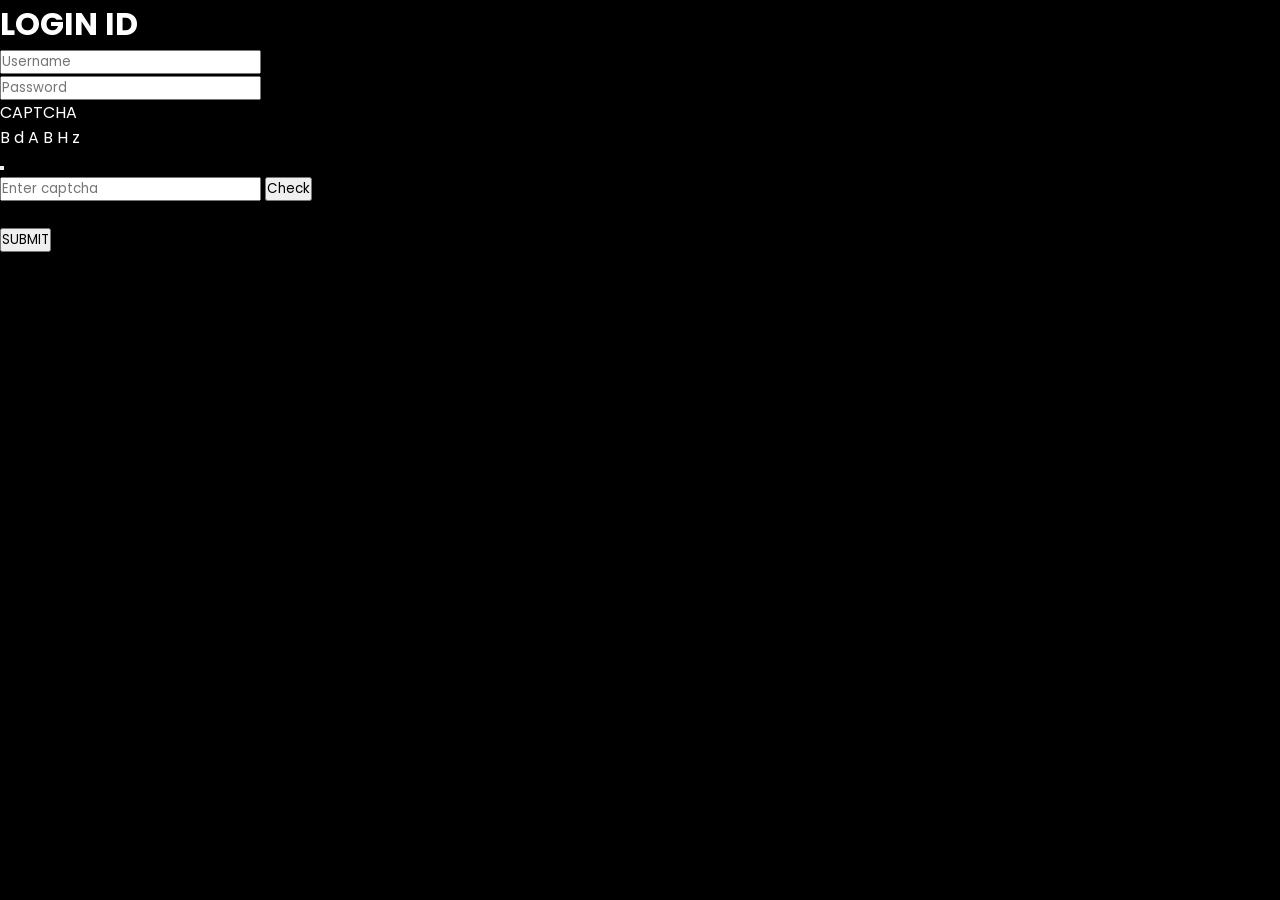
<file: Captcha.html>
<!DOCTYPE html>
<html lang="en">
<head>
    <meta charset="UTF-8">
    <meta name="viewport" content="width=device-width, initial-scale=1.0">
    <title>Captcha</title>
    <link rel="stylesheet" href="style.css">
</head>
<body>
<div class="background"></div>
    <div class="container">
        <h1>LOGIN ID</h1>
        <form >
          <input type="text" placeholder="Username" /><br />
          <input type="text" placeholder="Password" /><br />
        </form>

        <div class="wrapper">
            <header>CAPTCHA</header>
            <div class="captcha-area">
              <div class="captcha-img">
                <span class="captcha"></span>
              </div>
              <button class="reload-btn"><i class="fas fa-redo-alt"></i></button>
            </div>
            <form action="#" class="input-area">
              <input type="text" class="style" placeholder="Enter captcha" maxlength="6" spellcheck="false" required>
              <button class="check-btn">Check</button>
            </form>
            <div class="status-text" style="font-size: x-small;"></div>
          </div>
          <br>

          <button type="submit" class="container2">SUBMIT</button>
          <script src="script.js"></script>
      </div>
</body>
</html>
</file>
<file: style.css>
@import url("https://fonts.googleapis.com/css2?family=Poppins:wght@500;700;800&display=swap");

* {
    margin: 0;
    padding: 0;
    box-sizing: border-box;
    font-family: 'Poppins', sans-serif;
}

body {
    background-color: #000;
    color: #fff;
}

.header {
    width: 100%;
    height: 100vh;
    background-image: linear-gradient(rgba(0,0,0,0.7),rgba(0,0,0,0.7)), url(./Assets/header-image.png);
    background-size: cover;
    background-position: center;
    padding: 10px 8%;
    position: relative;
}

nav {
    display: flex;
    align-items: center;
    justify-content: space-between;
    padding: 10px 0;
}

.logo {
    width: 150px;
    cursor: pointer;
}

nav button {
    border: none;
    outline: none;
    background-color: #db0001;
    color: #fff;
    padding: 7px 20px;
    font-size: 12px;
    border-radius: 4px;
    margin-left: 10px;
    cursor: pointer;
}

.lang-btn {
    display: inline-flex;
    align-items: center;
    background: transparent;
    border: 1px solid #fff;
    padding: 7px 10px;
}

.lang-btn img {
    width: 10px;
    margin-left: 10px;
} 

.fa-globe {
    color: #fff;
    width: 10px;
    margin-right: 10px;
}

.header-content {
    position: absolute;
    top: 50%;
    left: 50%;
    transform: translate(-50%,-50%);
    text-align: center;
    margin-top: 100px;
}

.header-content h1 {
    font-size: 60px;
    line-height: 70px;
    font-weight: 600;
    max-width: 650px;
}

.header-content h3 {
    font-weight: 400;
    margin-bottom: 20px;
}

.email-signup {
    background: #fff;
    border-radius: 4px;
    display: flex;
    align-items: center;
    margin-top: 30px;
    overflow: hidden;
}

.email-signup input {
    flex: 1;
    border: 0;
    outline: 0;
    margin-left: 20px;
}

.email-signup button {
    background-color: #db0001;
    border: none;
    outline: none;
    color: #fff;
    font-size: 16px;
    cursor: pointer;
    padding: 15px 30px;
}


.features {
    padding: 50px 12%;
    font-size: 22px;
}

.row {
    display: flex;
    align-items: center;
    width: 100%;
    flex-wrap: wrap;
    padding: 50px 0;
}

.text-col, .img-col {
    flex-basis: 50%;
    margin-bottom: 20px;
}

.img-col img {
    display: block;
    width: 90%;
    margin: auto;
}

.features h2 {
    font-size: 50px;
    font-weight: 600;
    margin-bottom: 20px;
}

.faq {
    padding: 10px 12%;
    text-align: center;
    font-size: 18px;
}

.faq h2 {
    font-size: 40px;
    font-weight: 500;
}

.accordion {
    margin: 60px auto;
    width: 100%;
    max-width: 750px;
}

.accordion li {
    list-style: none;
    width: 100%;
    padding: 5px;
}

.accordion li label {
    display: flex;
    align-items: center;
    padding: 20px;
    font-size: 18px;
    font-weight: 500;
    background-color: #303030;
    margin-bottom: 2px;
    cursor: pointer;
    position: relative;
}

label::after {
    content: '+';
    font-size: 34px;
    position: absolute;
    right: 20px;
    transition: transform 0.5s;
}

input[type="radio"] {
    display: none;
}

.accordion .content {
    background-color: #303030;
    text-align: left;
    padding: 0 20px;
    max-height: 0;
    overflow: hidden;
    transition: max-height 0.5s, padding 0.5s;
}

.accordion input[type="radio"]:checked + label + .content {
    max-height: 600px;
    padding: 30px 20px;
}

.accordion input[type="radio"]:checked + label::after {
    transform: rotate(135deg);
}

.faq small {
    font-size: 13px;
}

.faq .email-signup {
    max-width: 600px;
    margin: 20px auto 60px;
}


.footer {
    padding: 50px 15% 10px;
    border-top: 6px solid #333;
    color: #777;
}

.footer h2 {
    font-size: 18px;
    font-weight: 400;
    margin-bottom: 30px;
}

.footer .col {
    flex-basis: 25%;
    flex-grow: 1;
    margin-bottom: 20px;
}

.footer .col a {
    display: block;
    color: #777;
    font-size: 14px;
    margin-bottom: 10px;
    text-decoration: none;
}

.footer .row {
    align-items: flex-start;
    padding: 10px 0px;
}

.footer .lang-btn {
    color: #fff;
    padding: 10px 20px;
    border-radius: 3px;
}

.copyright-text {
    font-size: 14px;
    margin-top: 20px;
    margin-bottom: 10px;
}



@media only screen and (max-width: 600px) {
    .logo {
        width: 100px;
    }

    nav button {
        padding: 5px 10px;
    }

    nav .lang-btn {
        padding: 4px 8px;
    }

    .header-content {
        position: unset;
        transform: none;
        padding-top: 150px;
    }

    .header-content h1 {
        font-size: 30px;
    }

    .email-signup button {
        font-size: 12px;
        padding: 10px 15px;
    }

    .text-col, .img-col {
        flex-basis: 100%;
    }

    .features h2 {
        font-size: 30px;
    }

    .features p {
        font-size: 15px;
    }

    .row:nth-child(2), .row:nth-child(4) {
        flex-direction: column-reverse;
    }

    .features .row {
        padding: 10px 0;
    }

    .faq h2 {
        font-size: 20px;
    }

    .accordion .content {
        font-size: 14px;
    }

    .accordion li label {
        padding: 10px;
        font-size: 14px;
    }

    label::after {
        font-size: 22px;
    }
}
</file>
